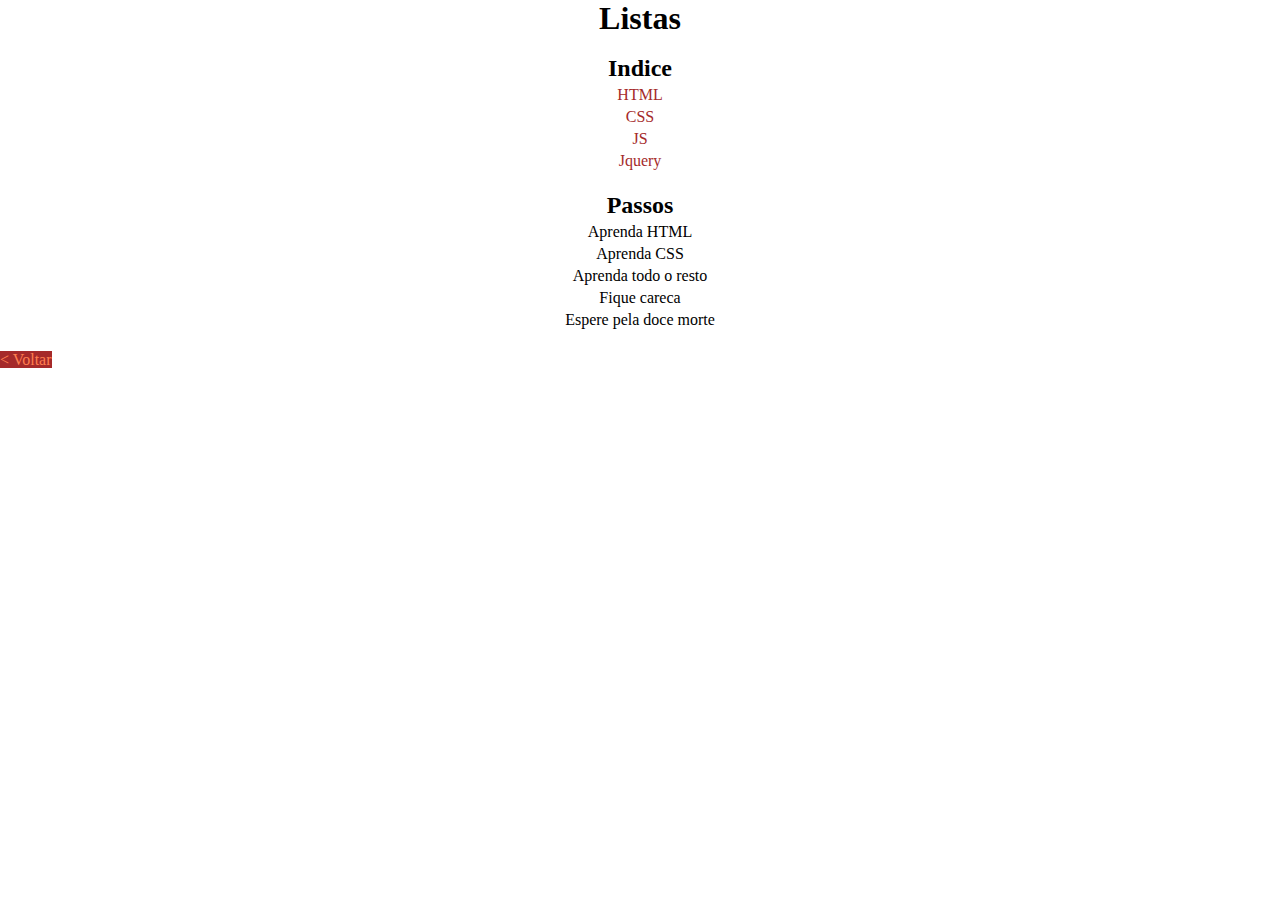
<file: lista.html>
<!DOCTYPE html>
<html lang="en">
<head>
    <meta charset="UTF-8">
    <meta http-equiv="X-UA-Compatible" content="IE=edge">
    <meta name="viewport" content="width=device-width, initial-scale=1.0">
    <title>Document</title>
    <link rel="stylesheet" href="style.css">
    <link rel="stylesheet" href="table.css">
</head>
<body>
    <header>
        <h1>Listas</h1>

    </header>
    <br>
    <main>
        <section>
            <h2>Indice</h2>
            <ul>
                <li>HTML</li>
                <li>CSS</li>
                <li>JS</li>
                <li>Jquery</li>
            </ul>
            <br>
            <h2>Passos</h2>
            <ol>
                <li>Aprenda HTML</li>
                <li>Aprenda CSS</li>
                <li>Aprenda todo o resto</li>
                <li>Fique careca</li>
                <li>Espere pela doce morte</li>
            </ol>
        </section>
        <br>
        <div>
            <a href="index.html"> < Voltar</a>
        </div>

    </main>
    <footer>

    </footer>
    
</body>
</html>
</file>
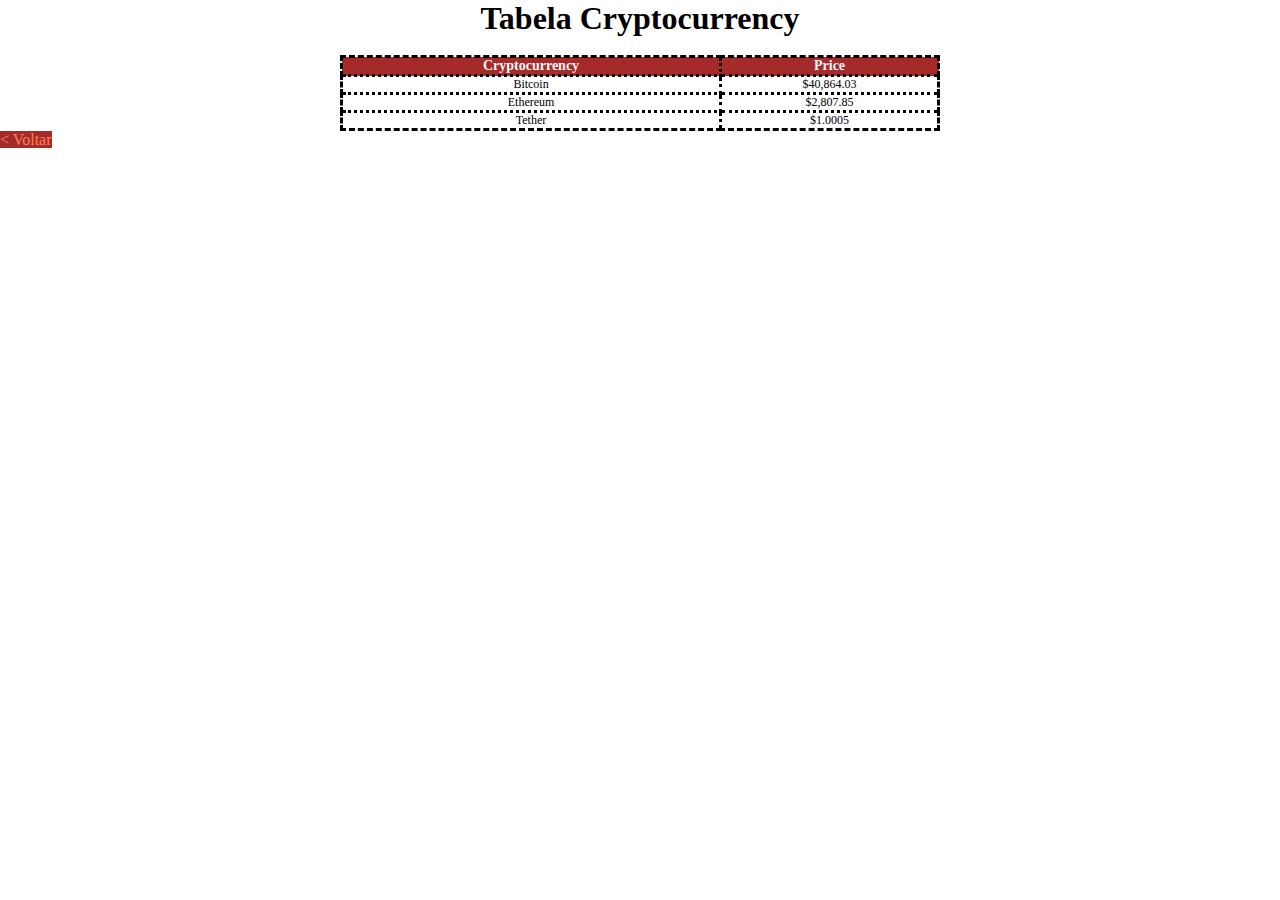
<file: tabela.html>
<!DOCTYPE html>
<html lang="en">
<head>
    <meta charset="UTF-8">
    <meta http-equiv="X-UA-Compatible" content="IE=edge">
    <meta name="viewport" content="width=device-width, initial-scale=1.0">
    <title>Document</title>
    <link rel="stylesheet" href="table.css">
    <link rel="stylesheet" href="style.css">
</head>
<body>
    <header>
        <h1>Tabela Cryptocurrency</h1>

    </header>
    <br>
    <main>
        <section>
            <table class="tabela">
                <thead>
                    <tr>
                        <td>Cryptocurrency</td>
                        <td>Price</td>
                    </tr>
                </thead>
                <tbody>
                    <tr>
                        <td onclick="bitcoin()">Bitcoin</td>
                        <td>$40,864.03</td>
                    </tr>
                    <tr>
                        <td>Ethereum</td>
                        <td>$2,807.85</td>
                    </tr>
                    <tr>
                        <td>Tether</td>
                        <td>$1.0005</td>
                    </tr>

                </tbody>
            </table>
        </section>
        <div>
            <a href="index.html"> < Voltar</a>
        </div>

    </main>
    <footer>
        <script>
            function bitcoin(){
                window.location.assign("https://www.google.com/search?q=bitcoin&sxsrf=APq-WBsBVQbfn-KQeNVXceXt7cuKKioIyQ%3A1647650708278&source=hp&ei=lCc1YuuiDtTV5OUP1PGZSA&iflsig=AHkkrS4AAAAAYjU1pE70FAqxG1gmGVjgr0lFad3uZCS0&ved=0ahUKEwjrvLaZ-dD2AhXUKrkGHdR4BgkQ4dUDCAc&uact=5&oq=bitcoin&gs_lcp=[base64]&sclient=gws-wiz");
            }
        </script>

    </footer>
    
</body>
</html>
</file>
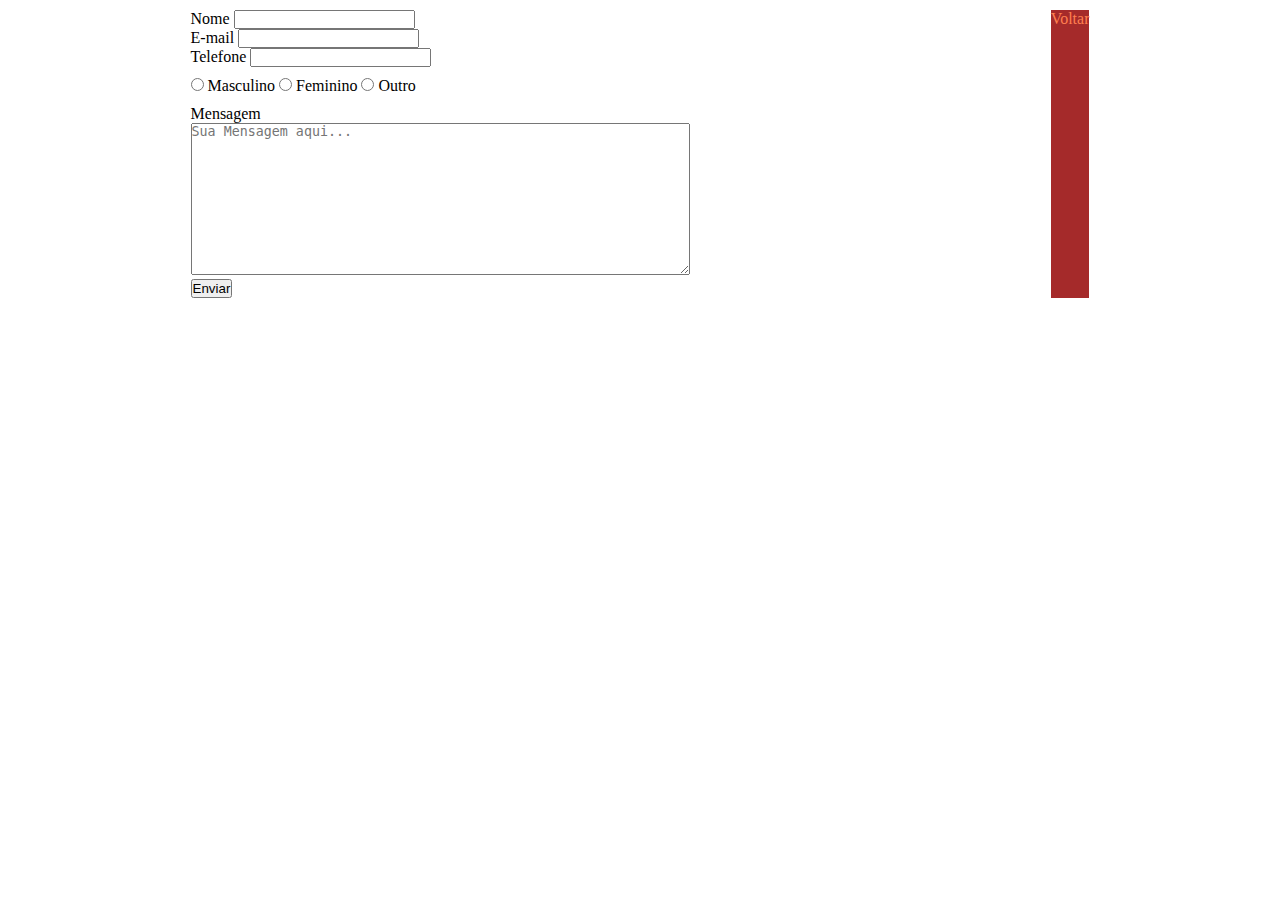
<file: paginas/contato.htm>
<!DOCTYPE html>
<html lang="en">
<head>
    <meta charset="UTF-8">
    <meta http-equiv="X-UA-Compatible" content="IE=edge">
    <meta name="viewport" content="width=device-width, initial-scale=1.0">
    <link rel="stylesheet" href="../assets/css/style.css">
    <link rel="stylesheet" href="../assets/css/table.css">
    <title>Aula 01 SENAI</title>
</head>
<body>
    
    <main>
        <form>

            <label for="nome">Nome  </label>
            <input type="text" name="nome" id="nome">
            <br>
            <label for="email">E-mail</label>
            <input type="email" name="email" id="email">
            <br>
            <label for="tel">Telefone</label>
            <input type="tel" name="tel" id="tel">

            <div id="radio-box" style="margin: 10px 0px;">
                
                <input type="radio" name="sexo" value="Masculino" id="masc">
                <label for="masc">Masculino</label>

                <input type="radio" name="sexo" value="Feminino" id="fem">
                <label for="fem">Feminino</label>

                <input type="radio" name="sexo" value="Outro" id="outro">
                <label for="outro">Outro</label>

            </div>

            <label for="msg">Mensagem</label>
            <br>
            <textarea name="msg" placeholder="Sua Mensagem aqui..." id="msg" cols="60" rows="10"></textarea>
            <br>
            <button type="submit">Enviar</button>
        </form>
        <a href="../index.html">Voltar</a>
    </main>
</body>
</html>
</file>
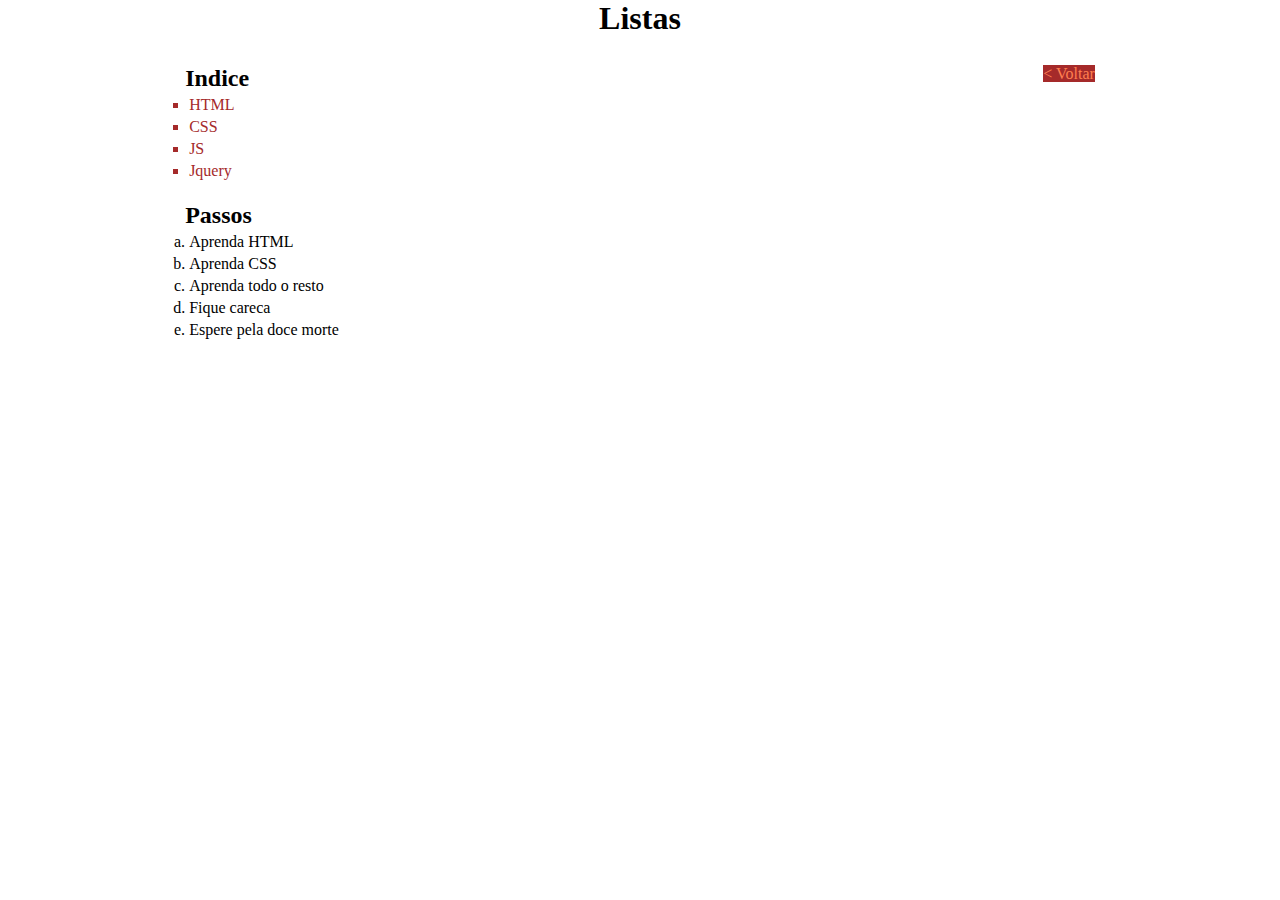
<file: paginas/lista.html>
<!DOCTYPE html>
<html lang="en">
<head>
    <meta charset="UTF-8">
    <meta http-equiv="X-UA-Compatible" content="IE=edge">
    <meta name="viewport" content="width=device-width, initial-scale=1.0">
    <title>Document</title>
    <link rel="stylesheet" href="../assets/css/style.css">
    <link rel="stylesheet" href="../assets/css/table.css">
</head>
<body>
    <header>
        <h1>Listas</h1>

    </header>
    <br>
    <main>
        <section>
            <h2>Indice</h2>
            <ul>
                <li>HTML</li>
                <li>CSS</li>
                <li>JS</li>
                <li>Jquery</li>
            </ul>
            <br>
            <h2>Passos</h2>
            <ol>
                <li>Aprenda HTML</li>
                <li>Aprenda CSS</li>
                <li>Aprenda todo o resto</li>
                <li>Fique careca</li>
                <li>Espere pela doce morte</li>
            </ol>
        </section>
        <br>
        <div>
            <a href="../index.html"> < Voltar</a>
        </div>

    </main>
    <footer>

    </footer>
    
</body>
</html>
</file>
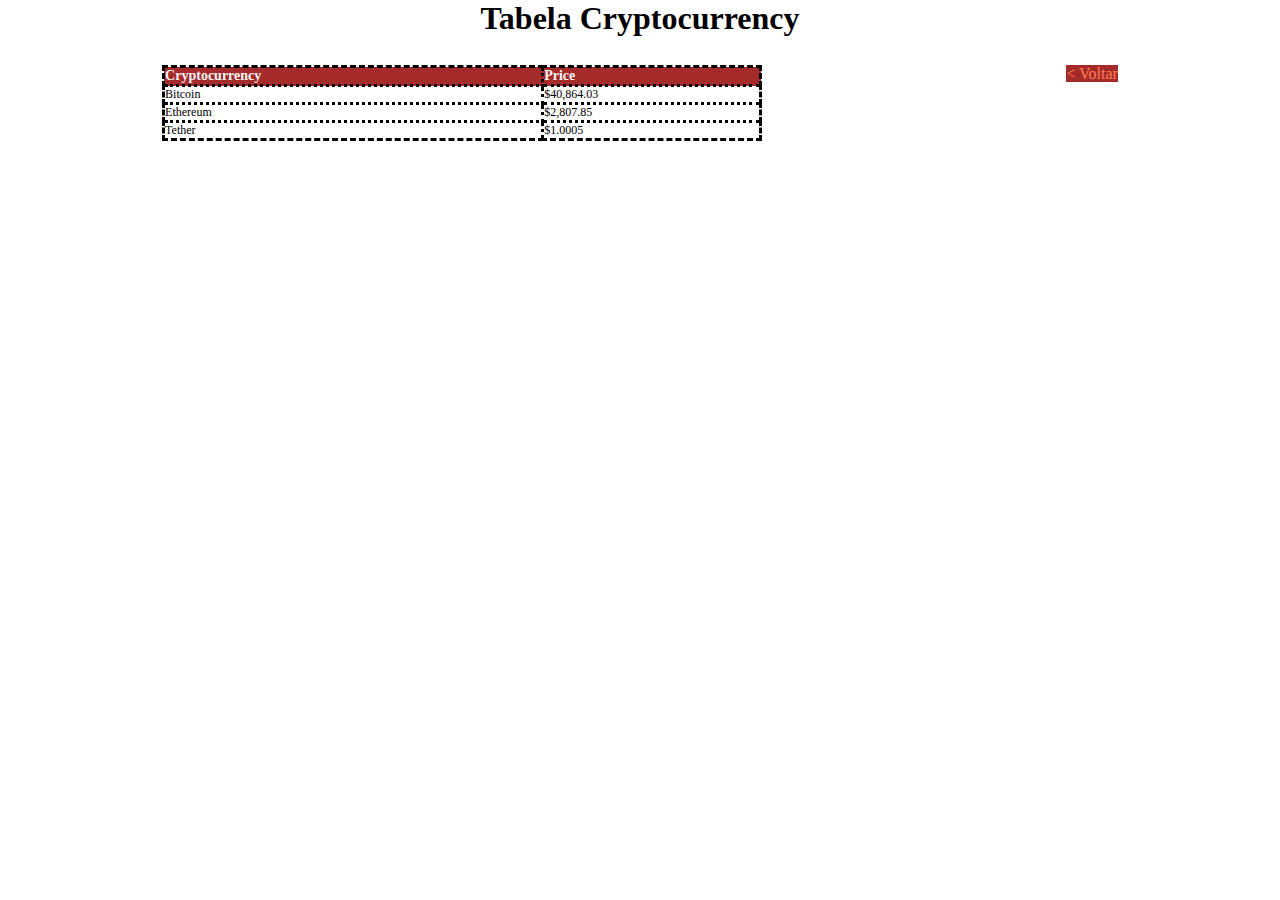
<file: paginas/tabela.html>
<!DOCTYPE html>
<html lang="en">
<head>
    <meta charset="UTF-8">
    <meta http-equiv="X-UA-Compatible" content="IE=edge">
    <meta name="viewport" content="width=device-width, initial-scale=1.0">
    <title>Document</title>
    <link rel="stylesheet" href="../assets/css/style.css">
    <link rel="stylesheet" href="../assets/css/table.css">
</head>
<body>
    <header>
        <h1>Tabela Cryptocurrency</h1>

    </header>
    <br>
    <main>
        <section>
            <table class="tabela">
                <thead>
                    <tr>
                        <td>Cryptocurrency</td>
                        <td>Price</td>
                    </tr>
                </thead>
                <tbody>
                    <tr>
                        <td onclick="bitcoin()">Bitcoin</td>
                        <td>$40,864.03</td>
                    </tr>
                    <tr>
                        <td>Ethereum</td>
                        <td>$2,807.85</td>
                    </tr>
                    <tr>
                        <td>Tether</td>
                        <td>$1.0005</td>
                    </tr>

                </tbody>
            </table>
        </section>
        <div>
            <a href="../index.html"> < Voltar</a>
        </div>

    </main>
    <footer>
        <script>
            function bitcoin(){
                window.location.assign("https://www.google.com/search?q=bitcoin&sxsrf=APq-WBsBVQbfn-KQeNVXceXt7cuKKioIyQ%3A1647650708278&source=hp&ei=lCc1YuuiDtTV5OUP1PGZSA&iflsig=AHkkrS4AAAAAYjU1pE70FAqxG1gmGVjgr0lFad3uZCS0&ved=0ahUKEwjrvLaZ-dD2AhXUKrkGHdR4BgkQ4dUDCAc&uact=5&oq=bitcoin&gs_lcp=[base64]&sclient=gws-wiz");
            }
        </script>

    </footer>
    
</body>
</html>
</file>
<file: style.css>
*{
    margin: 0;
    padding: 0;
    box-sizing: border-box;
}


section,header{
    text-align: center;
}
footer{
    display: flex;
    justify-content: space-around;
    list-style: none;
    background-color:steelblue;
    color:whitesmoke;

}

a{
    text-decoration: none;
    color: coral;
    background-color: brown;
}
a:visited{
    background-color: blueviolet;
}
a:hover{
    text-decoration: underline;
    text-decoration-style:solid;
    text-decoration-color: green;
}
a:active{
    background-color: red;
}

header nav ul{
    display: flex;
    flex-direction: row;
    list-style: none;
}
header nav{
    background-color:steelblue;
    display: flex;
    color:whitesmoke;
    justify-content: center;
}
ul{
    list-style-type:square;
    list-style-position: outside;
    color: brown;
}
ol{
    list-style-type:lower-alpha;
}

li{
    margin: 4px;
}
</file>
<file: table.css>
*{
    margin: 0;
    padding: 0;
    box-sizing: border-box;
}


.tabela{
    border: 3px dashed black;
    border-collapse: collapse;
    margin: auto;
    width: 600px;
    font-size: 14px;
}
thead{
    font-weight: bold;
    background-color: brown;
    color:whitesmoke
}
tr,td{
    border: 3px dotted black;
}
tbody{
    font-size: 12px;
}

header{
    text-align: center;
}

tbody tr:hover{
    cursor: pointer;
    background-color: blueviolet;
    color: whitesmoke;
}
</file>
<file: assets/css/style.css>
@font-face {
    font-family: 'Roboto';
    src: url('../fonts/Roboto/Roboto-Regular.ttf');
}
*{
    margin: 0;
    padding: 0;
    box-sizing: border-box;
}
main{
    display: flex;
    padding: 10px;
    justify-content: space-around;
    
}
article{
    width: 300px;
    font-family: 'Roboto';
}
img{
    width: 200px;
    height: auto;
}
article,header{
    text-align: center;
}
footer{
    display: flex;
    justify-content: space-around;
    list-style: none;
    background-color:steelblue;
    color:whitesmoke;

}

a{
    text-decoration: none;
    color: coral;
    background-color: brown;
}
a:visited{
    background-color: blueviolet;
}
a:hover{
    text-decoration: underline;
    text-decoration-style:solid;
    text-decoration-color: green;
}
a:active{
    background-color: red;
}

header nav ul{
    display: flex;
    flex-direction: row;
    list-style: none;
}
header nav{
    background-color:steelblue;
    display: flex;
    color:whitesmoke;
    justify-content: center;
}
ul{
    list-style-type:square;
    list-style-position: outside;
    color: brown;
}
ol{
    list-style-type:lower-alpha;
}

li{
    margin: 4px;
}
</file>
<file: assets/css/table.css>
*{
    margin: 0;
    padding: 0;
    box-sizing: border-box;
}


.tabela{
    border: 3px dashed black;
    border-collapse: collapse;
    margin: auto;
    width: 600px;
    font-size: 14px;
}
thead{
    font-weight: bold;
    background-color: brown;
    color:whitesmoke
}
tr,td{
    border: 3px dotted black;
}
tbody{
    font-size: 12px;
}

header{
    text-align: center;
}

tbody tr:hover{
    cursor: pointer;
    background-color: blueviolet;
    color: whitesmoke;
}
</file>
